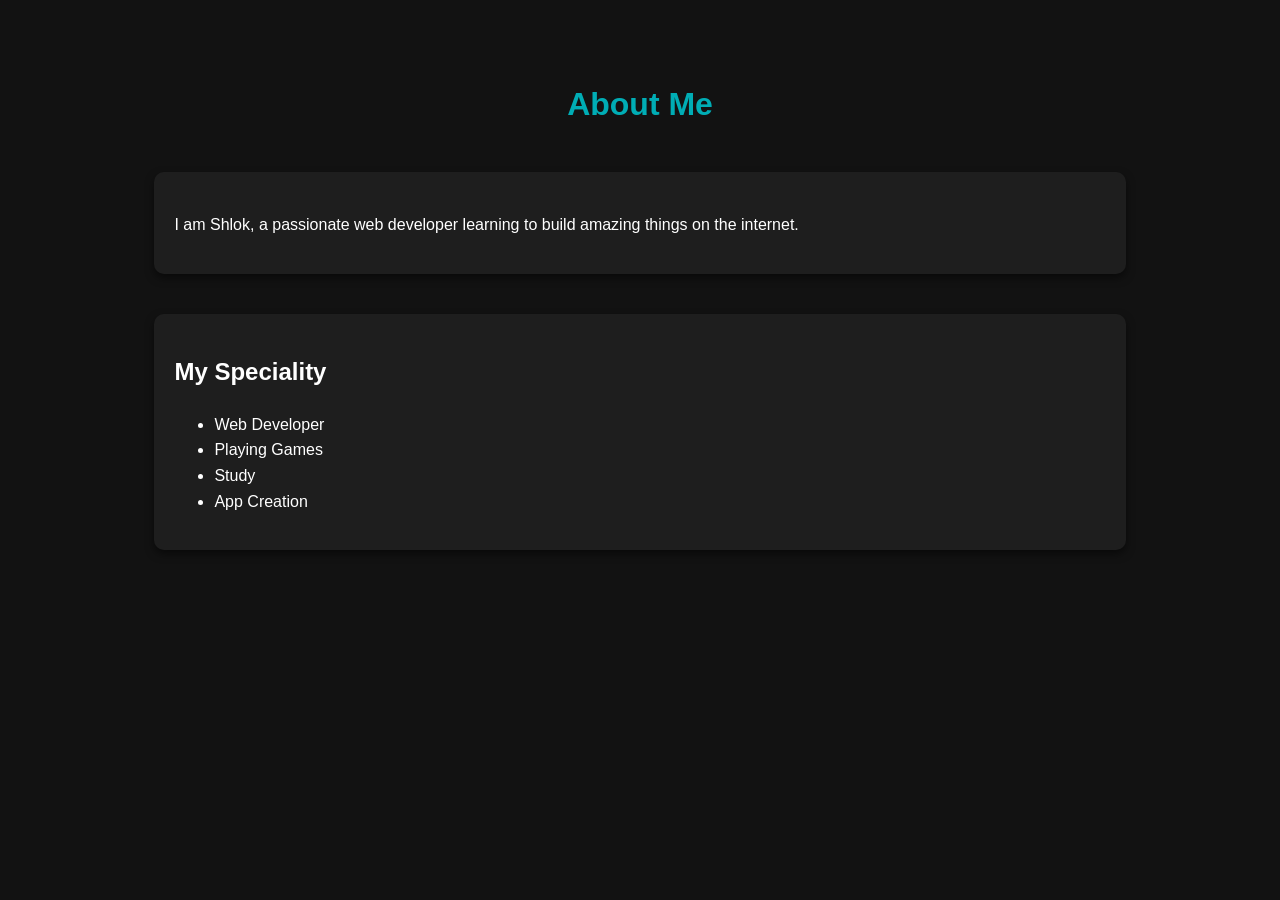
<file: index.html>
<!DOCTYPE html>
<html lang="en">
<head>
    <meta charset="UTF-8">
    <title>My Personal Portfolio</title>
    <link rel="stylesheet" href="style.css">
</head>
<body>
    <header>
        <h1>About Me</h1>
    </header>

    <section id="about">
        <h2></h2>
        <p>I am Shlok, a passionate web developer learning to build amazing things on the internet.</p>
    </section>

    <section id="skills">
        <h2>My Speciality</h2>
        <ul>
            <li>Web Developer</li>
            <li>Playing Games</li>
            <li>Study</li>
            <li>App Creation</li>
        </ul>
    </section>

    

    <script src="script.js"></script>
</body>
</html>
</file>
<file: style.css>
body {
    font-family: 'Segoe UI', Tahoma, Geneva, Verdana, sans-serif;
    background-color: #121212;
    color: #ffffff;
    line-height: 1.6;
    display: flex;
    flex-direction: column;
    align-items: center;
    padding: 50px;
}

header h1 {
    color: #00adb5;
}

section {
    background: #1e1e1e;
    margin: 20px;
    padding: 20px;
    border-radius: 10px;
    width: 80%;
    box-shadow: 0 4px 8px rgba(0,0,0,0.5);
}

button {
    padding: 10px 20px;
    background-color: #00adb5;
    border: none;
    border-radius: 5px;
    cursor: pointer;
    color: white;
}
</file>
